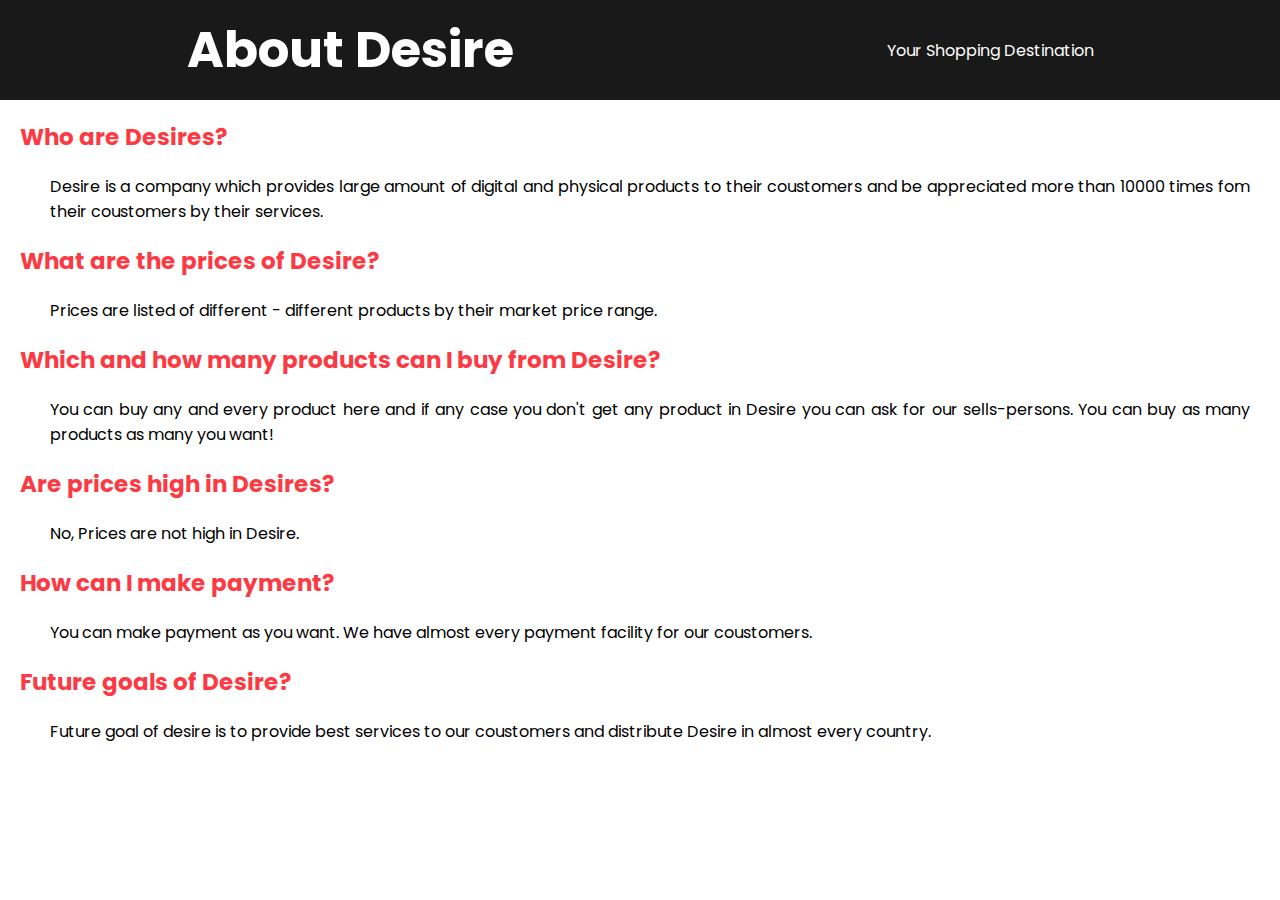
<file: html/about.html>
<!DOCTYPE html>
<html lang="en">
<head>
    <meta charset="UTF-8">
    <meta http-equiv="X-UA-Compatible" content="IE=edge">
    <meta name="viewport" content="width=device-width, initial-scale=1.0">
    <link rel="stylesheet" href="../css/about.css">
    <link rel="stylesheet" href="/css/main.css">
    <title>About Desire</title>
</head>
<body>
    <header>
        <h1>About Desire</h1>
        <p>Your Shopping Destination</p>
    </header>
    <main>
        <h1>Who are Desires?</h1>
        <p>
            Desire is a company which provides large amount of digital and physical products to their coustomers and be appreciated more than 10000 times fom their coustomers by their services.
        </p>
        <h1>What are the prices of Desire?</h1>
        <p>
            Prices are listed of different - different products by their market price range.
        </p>
        <h1>Which and how many products can I buy from Desire?</h1>
        <p>
            You can buy any and every product here and if any case you don't get any product in Desire you can ask for our sells-persons.
            You can buy as many products as many you want!
        </p>
        <h1>
            Are prices high in Desires?
        </h1>
        <p>
            No, Prices are not high in Desire. 
        </p>
        <h1>How can I make payment?</h1>
        <p>
            You can make payment as you want. We have almost every payment facility for our coustomers.
        </p>
        <h1>Future goals of Desire?</h1>
        <p>
            Future goal of desire is to provide best services to our coustomers and distribute Desire in almost every country.
        </p>
    </main>
   

</body>
</html>
</file>
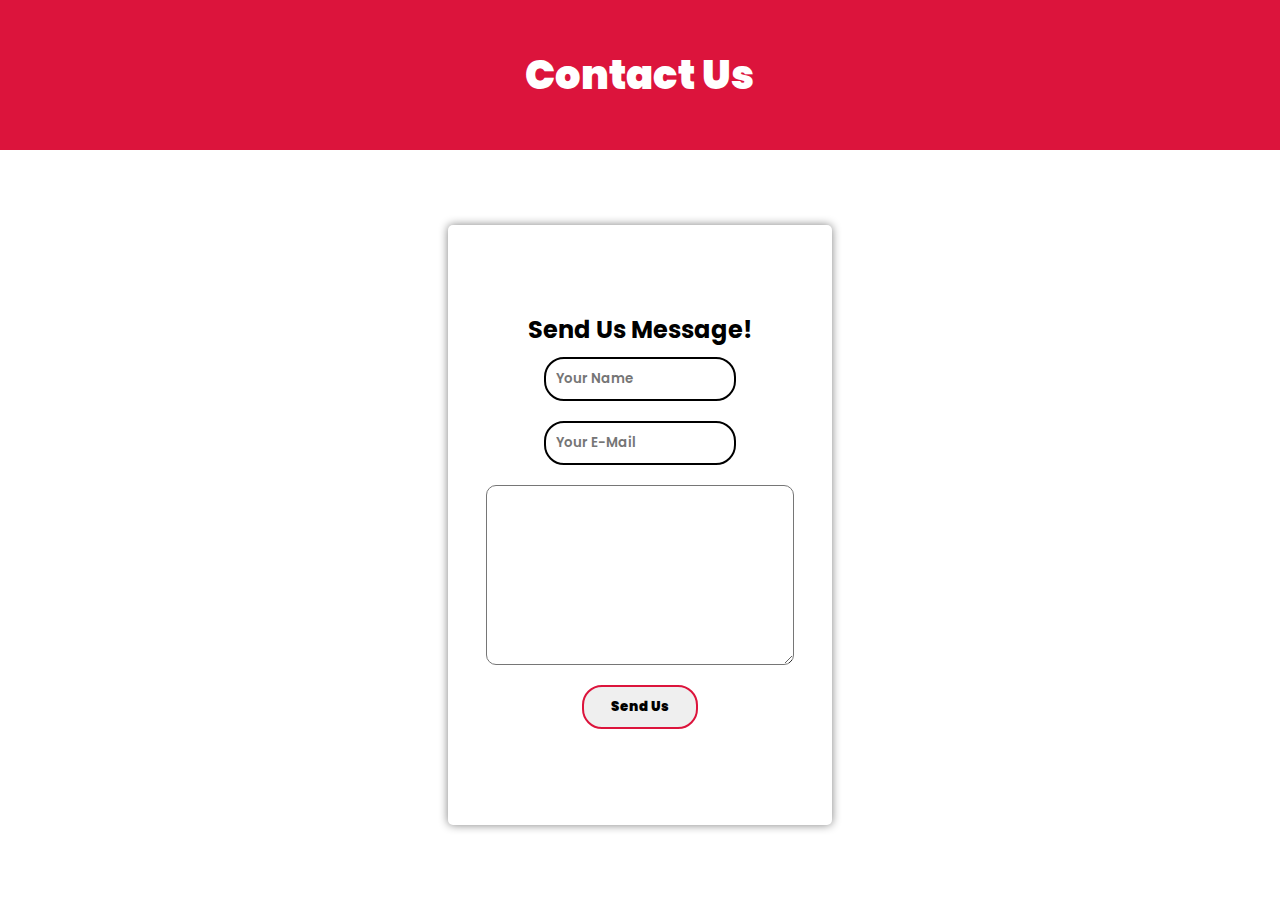
<file: html/contact.html>
<!DOCTYPE html>
<html lang="en">
<head>
    <meta charset="UTF-8">
    <meta http-equiv="X-UA-Compatible" content="IE=edge">
    <meta name="viewport" content="width=device-width, initial-scale=1.0">
    <link rel="stylesheet" href="/css/main.css">
    <link rel="stylesheet" href="/css/contact.css">
    <title>Contact Us</title>
</head>
<body>
    <header>
        <h1>Contact Us</h1>
    </header>
    <main>
        <form method="" accept="">
            <h2>Send Us Message!</h2>
            <input type="text" placeholder="Your Name" name="name" class="data" required>
            <input type="email" placeholder="Your E-Mail" name="email" class="data" required>
            <textarea name="textarea"></textarea>
            <button>Send Us</button>
        </form>
    </main>
</body>
</html>
</file>
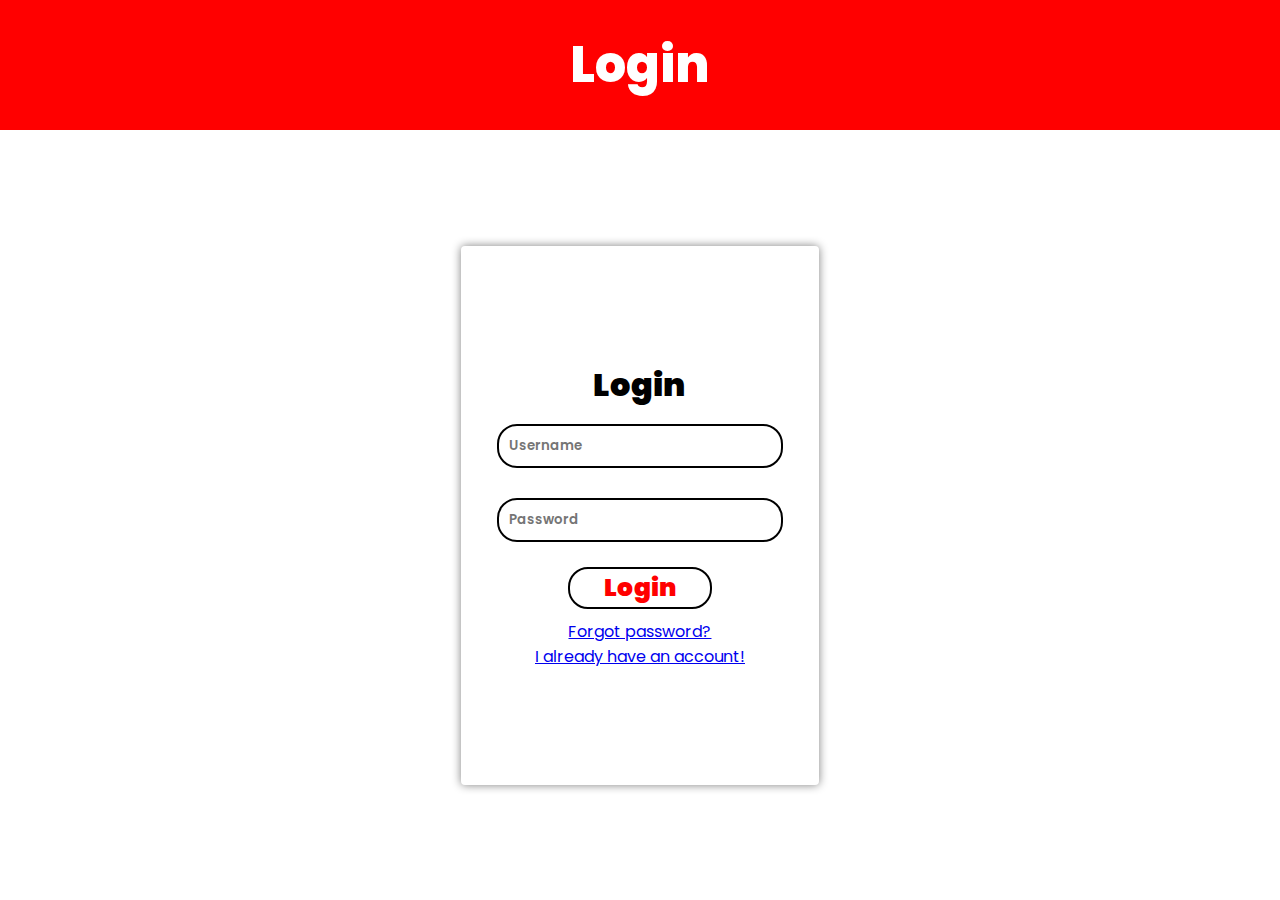
<file: html/login.html>
<!DOCTYPE html>
<html lang="en">
<head>
    <meta charset="UTF-8">
    <meta http-equiv="X-UA-Compatible" content="IE=edge">
    <meta name="viewport" content="width=device-width, initial-scale=1.0">
    <link rel="stylesheet" href="/css/login.css">
    <link rel="stylesheet" href="/css/main.css">
    <title>Join Desire</title>
</head>
<body>
    <header>
        <h1>Login</h1>
    </header>

    <main>
        <form action="" method="">
            <h1>Login</h1>
            <input type="text" placeholder="Username" class="data" required>
            <input type="password" placeholder="Password" class="data" required>
            <button>Login</button>
            <a href="#">Forgot password?</a>
            <a href="signup.html">I already have an account!</a>
        </form>
    </main>


</body>
</html>
</file>
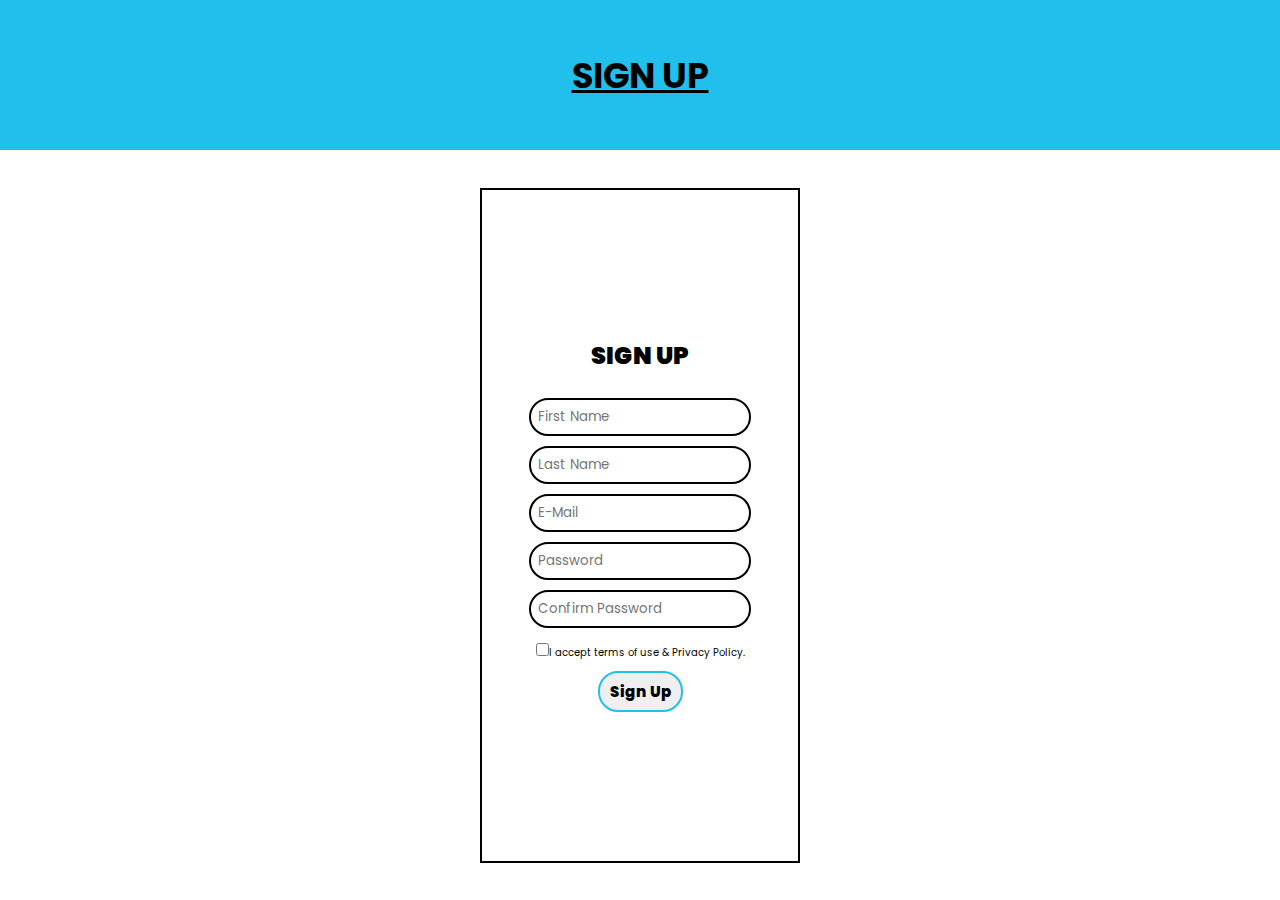
<file: html/signup.html>
<!DOCTYPE html>
<html lang="en">
<head>
    <meta charset="UTF-8">
    <meta http-equiv="X-UA-Compatible" content="IE=edge">
    <meta name="viewport" content="width=device-width, initial-scale=1.0">
    <link rel="stylesheet" href="/css/main.css">
    <link rel="stylesheet" href="/css/signup.css">
    <script src="/js/nav.js"></script>
    <title>Sign Up</title>
</head>
<body>
    <header>
        <h1>Sign UP</h1>
    </header>
    <div id="sub-nav">

    </div>
    <main>
        <form action="" method="">
            <h2>Sign Up</h2>
            <input type="text" name="fname" class="data" placeholder="First Name" required>
            <input type="text" name="lname" class="data" placeholder="Last Name" required>
            <input type="email" name="email" class="data" placeholder="E-Mail" required>
            <input type="password" name="pass" class="data" placeholder="Password" required>
            <input type="password" name="cpass" class="data" placeholder="Confirm Password" required>
            <div>
                <input type="checkbox" name="checkbox" required>I accept terms of use & Privacy Policy.
            </div>
            <button>Sign Up</button>
        </form>
    </main>


</body>
</html>
</file>
<file: css/about.css>
@import url('https://fonts.googleapis.com/css2?family=Poppins:wght@300&display=swap');


*{
    margin: 0%;
    padding: 0;
    box-sizing: border-box;
    font-family: Popiins, sans-serif;
}

header{
    width: 100%;
    height: 100px;
    background-color: rgba(0, 0, 0, 0.9);
    display: flex;
    flex-direction: column;
    flex-wrap: wrap;
    align-items: center;
    justify-content: center;
}

header h1{
    font-size: 50px;
}

header h1, p{
    color: white;
    margin: 0 10px;
    padding: 0 10px;
}

main{
    width: 100%;
    height: auto;
    text-align: justify;
    margin: 10px;
    padding: 10px;
    display: flex;
    flex-direction: column;
    flex-wrap: wrap;
}

main h1{
    color: #fc3a44;
    font-size: 23px;
}

main p{
    color: black;
    margin: 20px;
}
</file>
<file: css/main.css>
@import url('https://fonts.googleapis.com/css2?family=Poppins:wght@300&display=swap');


*{
    margin: 0;
    padding: 0;
    box-sizing: border-box;
    font-family: 'Poppins', sans-serif;
}
</file>
<file: css/contact.css>
header{
    background-color: crimson;
    width: 100%;
    height: 150px;
    display: flex;
    justify-content: center;
    align-items: center;
}

header h1{
    color: white;
    font-size: 40px;
    font-weight: 900;
}

main{
    height: calc(100vh - 150px);
    width: 100%;
    display: flex;
    justify-content: center;
    align-items: center;
}

form{
    display: flex;
    flex-direction: column;
    justify-content: center;
    align-items: center;
    width: 30%;
    height: 80%;
    box-shadow: 0 0 10px grey;
    border: none;
    border-radius: 5px;
}

.data{
    width: 50%;
    margin: 10px;
    padding: 10px;
    border: 2px solid black;
    border-radius: 20px;
    font-weight: 600;
}

textarea{
    width: 80%;
    height: 30%;
    margin: 10px;
    padding: 10px;
    border-radius: 2px;
    border-radius: 10px;
    font-weight: 600;
}

button{
    border: 2px solid crimson;
    font-weight: 900;
    padding: 10px;
    border-radius: 20px;
    margin: 10px;
    width: 30%;
}
</file>
<file: css/login.css>
header{
    width: 100%;
    height: 130px;
    background-color: red;
    display: flex;
    align-items: center;
    justify-content: center;
}

header h1{
    font-size: 50px;
    font-weight: 800;
    color: white;

}

main{
    width: 100%;
    height: calc(100vh - 130px);
    display: flex;
    justify-content: center;
    align-items: center;
}

form{
    height: 70%;
    width: 28%;
    box-shadow: 0 0 10px grey;
    border-radius: 4px;
    display: flex;
    flex-direction: column;
    flex-wrap: wrap;
    align-items: center;
    justify-content: center;
}

form h1{
    font-weight: 900;
}

.data {
    margin: 15px;
    padding: 10px;
    border: 2px solid black;
    width: 80%;
    border-radius: 20px;
    font-weight: 600;
}

button{
    width: 40%;
    font-size: 25px;
    font-weight: 900;
    color: red;
    background-color: white;
    border-radius: 20px;
    border: 2px solid black;
    margin: 10px;
}

button:hover{
    color: white;
    background-color: red;
    border-color: red;
}
</file>
<file: css/signup.css>
header{
    width: 100%;
    height: 150px;
    background-color: rgb(33, 192, 236);
    display: flex;
    justify-content: center;
    align-items: center;
}

header h1{
    color: black;
    text-decoration: underline;
    font-size: 35px;
    text-transform: uppercase;
}

main{
    height: calc(100vh - 150px);
    width: 100%;
    display: flex;
    justify-content: center;
    align-items: center;
}

form{
    width: 25%;
    height: 90%;
    border: 2px solid black;
    display: flex;
    flex-direction: column;
    justify-content: center;
    align-items: center;
}

form h2{
    text-transform: uppercase;
    font-weight: 900;
    margin-bottom: 20px;
    
}

.data{
    width: 70%;
    margin: 5px;
    padding: 7px;
    border: 2px solid black;
    border-radius: 20px;
}

form div{
    margin: 10px 0;
    width: 70%;
    font-size: 10px;
    text-align: center;
    color: black;
}

button{
    color: black;
    font-size: 15px;
    padding: 7px 10px;
    border-radius: 20px;
    border: 2px solid rgb(33, 192, 236);
    font-weight: 800;

}

button:hover{
    background-color: rgb(33, 192, 236);
    color: white;
}
</file>
